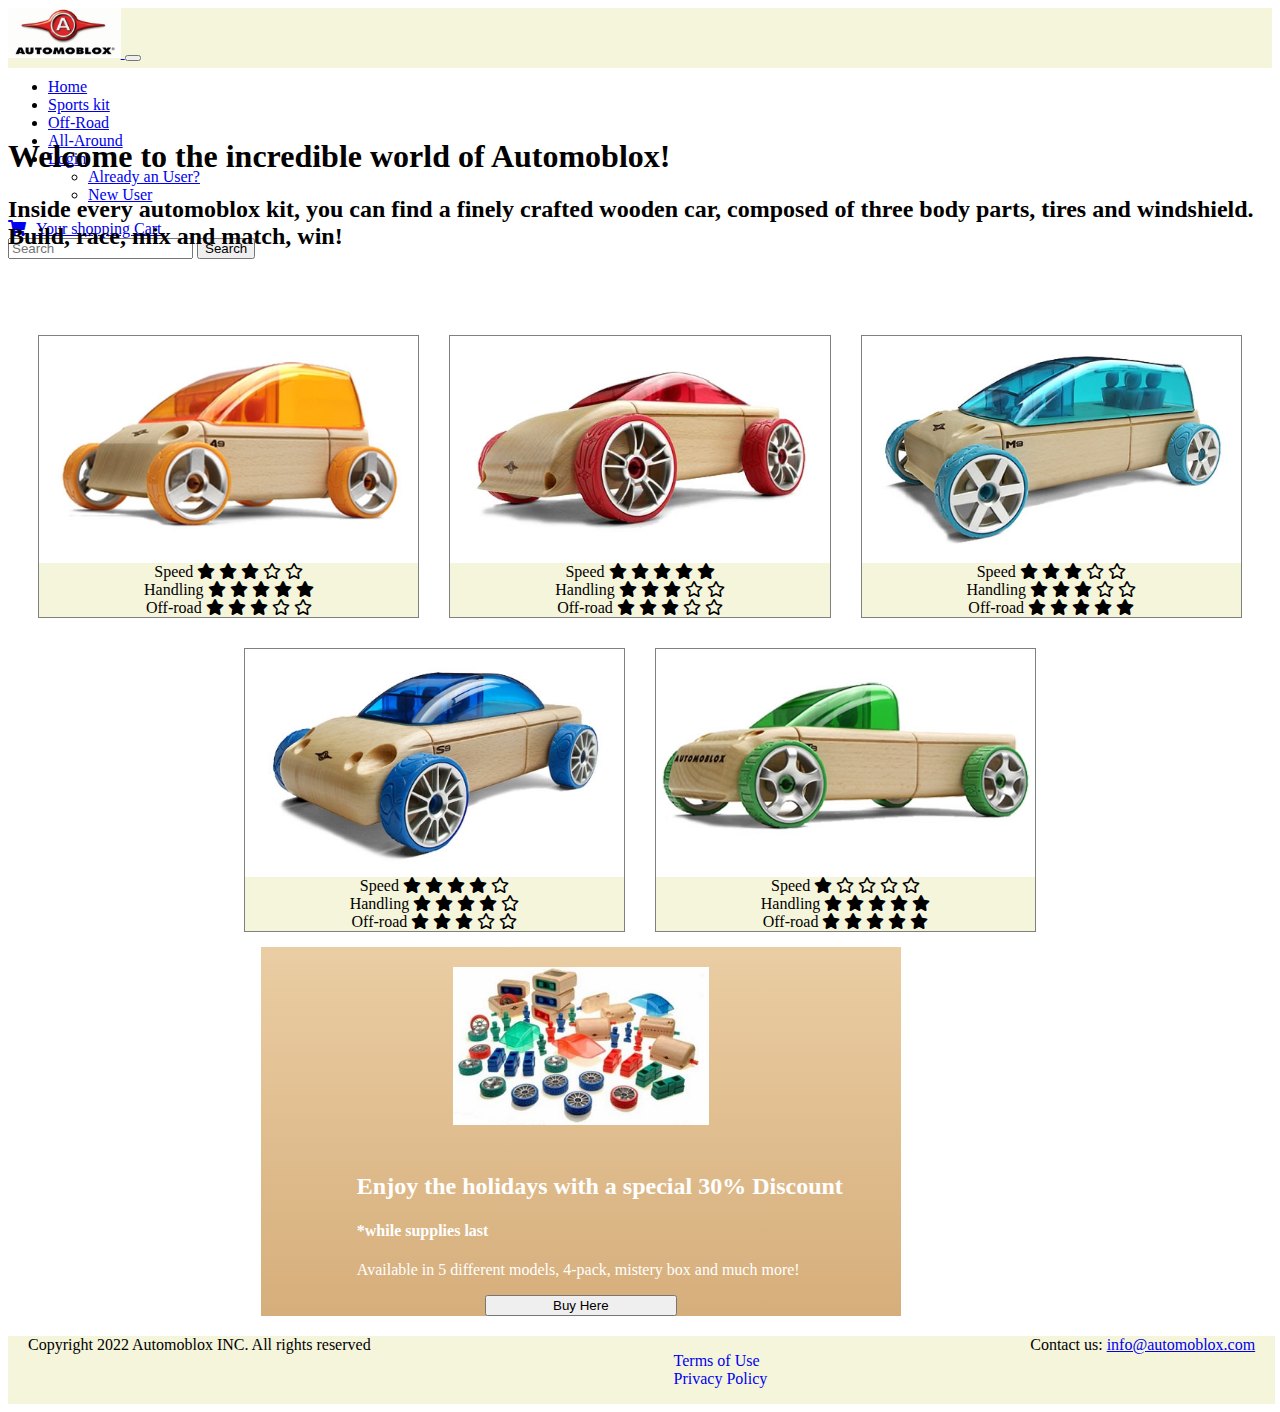
<file: index.html>
<!DOCTYPE html>
<html lang="en">
<head>
    <meta charset="UTF-8">
    <meta http-equiv="X-UA-Compatible" content="IE=edge">
    <meta name="viewport" content="width=device-width, initial-scale=1.0">
    <title>Automoblox Oficial Webpage</title>
    <!--Custom Css-->
    <link rel="stylesheet" href="css/styles.css">
    <!--Bootstrap -->
    <link href="https://cdn.jsdelivr.net/npm/bootstrap@5.2.3/dist/css/bootstrap.min.css" rel="stylesheet" integrity="sha384-rbsA2VBKQhggwzxH7pPCaAqO46MgnOM80zW1RWuH61DGLwZJEdK2Kadq2F9CUG65" crossorigin="anonymous">
    <!--Fontawesome -->
    <link rel="stylesheet" href="https://cdnjs.cloudflare.com/ajax/libs/font-awesome/5.15.1/css/all.min.css">
</head>

<body>
    <!-- Navigation -->
    <nav class="navbar navbar-expand-lg">
        <div class="container-fluid">
          <a class="navbar-brand" href="#">
            <img src="img/automoblox_logo.jpg" alt="Logo" height="50px">
          </a>
          <button class="navbar-toggler" type="button" data-bs-toggle="collapse" data-bs-target="#navbarSupportedContent" aria-controls="navbarSupportedContent" aria-expanded="false" aria-label="Toggle navigation">
            <span class="navbar-toggler-icon"></span>
          </button>
          <div class="collapse navbar-collapse" id="navbarSupportedContent">
            <ul class="navbar-nav me-auto mb-2 mb-lg-0">
              <li class="nav-item">
                <a class="nav-link active" aria-current="page" href="#">Home</a>
              </li>
              <li class="nav-item">
                <a class="nav-link" href="#">Sports kit</a>
              </li>
              <li class="nav-item">
                <a class="nav-link" href="#">Off-Road</a>
              </li>
              <li class="nav-item">
                <a class="nav-link" href="#">All-Around</a>
              </li>
              <li class="nav-item dropdown">
                <a class="nav-link dropdown-toggle" href="#" role="button" data-bs-toggle="dropdown" aria-expanded="false">
                  Login
                </a>
                <ul class="dropdown-menu">
                  <li><a class="dropdown-item" href="#">Already an User?</a></li>
                  <li><a class="dropdown-item" href="#">New User</a></li>
                </ul>
              </li>
            </ul>
            <a href="#" class="d-flex navbar-nav nav-link"><i class="fas fa-shopping-cart"></i>Your shopping Cart</a>
            <form class="d-flex" role="search">
              <input class="form-control me-2 " type="search" placeholder="Search" aria-label="Search">
              <button class="btn btn-outline-success" type="submit">Search</button>
            </form>
          </div>
        </div>
      </nav>

    <!--Intro text-->
    <section class="container intro-text">
      <h1>Welcome to the incredible world of Automoblox!</h1>
      <h2>Inside every automoblox kit, you can find a finely crafted wooden car, composed of three body parts, tires and windshield. Build, race, mix and match, win!</h2>
    </section>
    <!-- Product gallery -->
    <div class="gallery">
    <!-- Product 1 -->
      <div class="gallery-item">
        <img src="/img/a9_large.jpg" alt="">
        <div class="text">
          <span>Speed</span>
          <i class="fas fa-star"></i>
          <i class="fas fa-star"></i>
          <i class="fas fa-star"></i>
          <i class="far fa-star"></i>
          <i class="far fa-star"></i>
        </div>
        <div class="text">
          <span>Handling</span>
          <i class="fas fa-star"></i>
          <i class="fas fa-star"></i>
          <i class="fas fa-star"></i>
          <i class="fas fa-star"></i>
          <i class="fas fa-star"></i>
        </div>
        <div class="text">
          <span>Off-road</span>
          <i class="fas fa-star"></i>
          <i class="fas fa-star"></i>
          <i class="fas fa-star"></i>
          <i class="far fa-star"></i>
          <i class="far fa-star"></i>
        </div>
      </div>
    <!-- Product 2 -->
      <div class="gallery-item">
        <img src="/img/c9_large.jpg" alt="">
        <div class="text">
          <span>Speed</span>
          <i class="fas fa-star"></i>
          <i class="fas fa-star"></i>
          <i class="fas fa-star"></i>
          <i class="fas fa-star"></i>
          <i class="fas fa-star"></i>
        </div>
        <div class="text">
          <span>Handling</span>
          <i class="fas fa-star"></i>
          <i class="fas fa-star"></i>
          <i class="fas fa-star"></i>
          <i class="far fa-star"></i>
          <i class="far fa-star"></i>
        </div>
        <div class="text">
          <span>Off-road</span>
          <i class="fas fa-star"></i>
          <i class="fas fa-star"></i>
          <i class="fas fa-star"></i>
          <i class="far fa-star"></i>
          <i class="far fa-star"></i>
        </div>
      </div>
    <!-- Product 3 -->
      <div class="gallery-item">
        <img src="/img/m9_large.jpg" alt="">
        <div class="text">
          <span>Speed</span>
          <i class="fas fa-star"></i>
          <i class="fas fa-star"></i>
          <i class="fas fa-star"></i>
          <i class="far fa-star"></i>
          <i class="far fa-star"></i>
        </div>
        <div class="text">
          <span>Handling</span>
          <i class="fas fa-star"></i>
          <i class="fas fa-star"></i>
          <i class="fas fa-star"></i>
          <i class="far fa-star"></i>
          <i class="far fa-star"></i>
        </div>
        <div class="text">
          <span>Off-road</span>
          <i class="fas fa-star"></i>
          <i class="fas fa-star"></i>
          <i class="fas fa-star"></i>
          <i class="fas fa-star"></i>
          <i class="fas fa-star"></i>
        </div>
      </div>
    <!-- Product 4 -->
      <div class="gallery-item">
        <img src="/img/s9_large.jpg" alt="">
        <div class="text">
          <span>Speed</span>
          <i class="fas fa-star"></i>
          <i class="fas fa-star"></i>
          <i class="fas fa-star"></i>
          <i class="fas fa-star"></i>
          <i class="far fa-star"></i>
        </div>
        <div class="text">
          <span>Handling</span>
          <i class="fas fa-star"></i>
          <i class="fas fa-star"></i>
          <i class="fas fa-star"></i>
          <i class="fas fa-star"></i>
          <i class="far fa-star"></i>
        </div>
        <div class="text">
          <span>Off-road</span>
          <i class="fas fa-star"></i>
          <i class="fas fa-star"></i>
          <i class="fas fa-star"></i>
          <i class="far fa-star"></i>
          <i class="far fa-star"></i>
        </div>
      </div>
    <!-- Product 5 -->
      <div class="gallery-item">
        <img src="/img/t9_large.jpg" alt="">
        <div class="text">
          <span>Speed</span>
          <i class="fas fa-star"></i>
          <i class="far fa-star"></i>
          <i class="far fa-star"></i>
          <i class="far fa-star"></i>
          <i class="far fa-star"></i>
        </div>
        <div class="text">
          <span>Handling</span>
          <i class="fas fa-star"></i>
          <i class="fas fa-star"></i>
          <i class="fas fa-star"></i>
          <i class="fas fa-star"></i>
          <i class="fas fa-star"></i>
        </div>
        <div class="text">
          <span>Off-road</span>
          <i class="fas fa-star"></i>
          <i class="fas fa-star"></i>
          <i class="fas fa-star"></i>
          <i class="fas fa-star"></i>
          <i class="fas fa-star"></i>
        </div>
      </div>
    </div>
    
    <!-- Banner -->
    <section class="banner">
      <img src="img/Kits-parts.jpg" alt="Automoblox kit consisting of various parts">
      <div class="banner-text">
        <h2>Enjoy the holidays with a special 30% Discount</h2>
        <h4>*while supplies last</h4>
        <p>Available in 5 different models, 4-pack, mistery box and much more!</p>
        <button class="btn btn-success">Buy Here</button>
      </div>
    </section>
    <!-- Footer -->
    <footer>
      <p>Copyright 2022 Automoblox INC. All rights reserved</p>
      <ul>
        <li><a href="#">Terms of Use</a></li>
        <li><a href="#">Privacy Policy</a></li>
      </ul>
      <p class="d-flex">Contact us: <a href="mailto:info@mycompany.com">info@automoblox.com</a></p>
    </footer>
    
      <!-- Scripts -->
    <script src="https://cdn.jsdelivr.net/npm/@popperjs/core@2.11.6/dist/umd/popper.min.js" integrity="sha384-oBqDVmMz9ATKxIep9tiCxS/Z9fNfEXiDAYTujMAeBAsjFuCZSmKbSSUnQlmh/jp3" crossorigin="anonymous"></script>
    <script src="https://cdn.jsdelivr.net/npm/bootstrap@5.2.3/dist/js/bootstrap.min.js" integrity="sha384-cuYeSxntonz0PPNlHhBs68uyIAVpIIOZZ5JqeqvYYIcEL727kskC66kF92t6Xl2V" crossorigin="anonymous"></script>
</body>
</html>
</file>
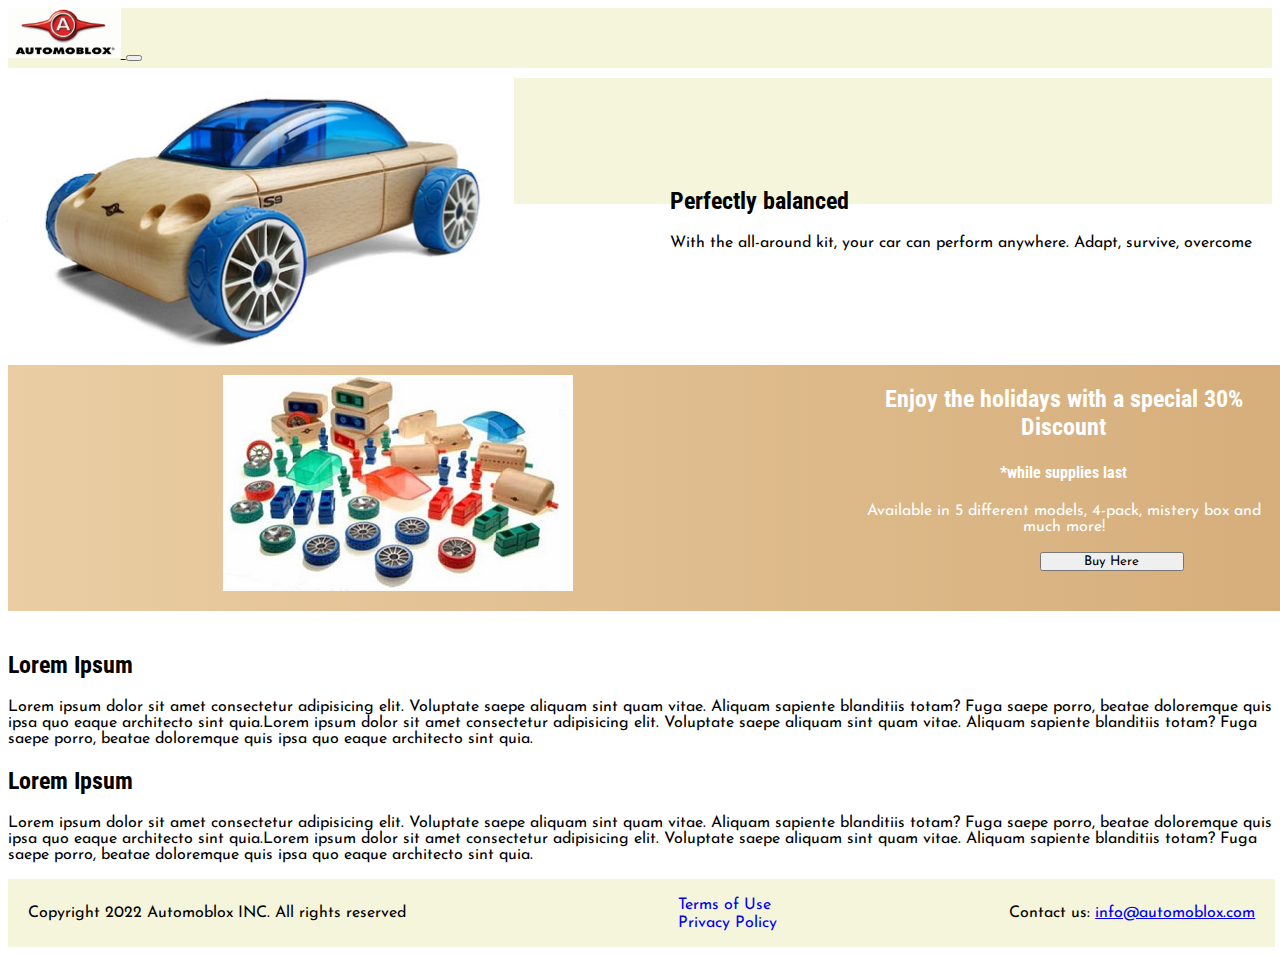
<file: all-around.html>
<!DOCTYPE html>
<html lang="en">
<head>
    <meta charset="UTF-8">
    <meta http-equiv="X-UA-Compatible" content="IE=edge">
    <meta name="viewport" content="width=device-width, initial-scale=1.0">
    <title>Automoblox Oficial Webpage</title>
    <!--Custom Css-->
    <link rel="stylesheet" href="css/styles-secondary.css">
    <!--Bootstrap -->
    <link href="https://cdn.jsdelivr.net/npm/bootstrap@5.2.3/dist/css/bootstrap.min.css" rel="stylesheet" integrity="sha384-rbsA2VBKQhggwzxH7pPCaAqO46MgnOM80zW1RWuH61DGLwZJEdK2Kadq2F9CUG65" crossorigin="anonymous">
    <!--Fontawesome -->
    <link rel="stylesheet" href="https://cdnjs.cloudflare.com/ajax/libs/font-awesome/5.15.1/css/all.min.css">
    <!--Google Fonts -->
    <link rel="preconnect" href="https://fonts.googleapis.com"><link rel="preconnect" href="https://fonts.gstatic.com" crossorigin><link href="https://fonts.googleapis.com/css2?family=Josefin+Sans:wght@500&family=Roboto+Condensed&display=swap" rel="stylesheet">
</head>

<body>
    <!-- Navigation -->
    <nav class="navbar navbar-expand-lg">
        <div class="container-fluid">
          <a class="navbar-brand" href="#">
            <img src="img/automoblox_logo.jpg" alt="Logo">
          </a>
          <button class="navbar-toggler" type="button" data-bs-toggle="collapse" data-bs-target="#navbarSupportedContent" aria-controls="navbarSupportedContent" aria-expanded="false" aria-label="Toggle navigation">
            <span class="navbar-toggler-icon"></span>
          </button>
          <div class="collapse navbar-collapse" id="navbarSupportedContent">
            <ul class="navbar-nav me-auto mb-2 mb-lg-0">
              <li class="nav-item">
                <a class="nav-link active" aria-current="page" href="index.html">Home</a>
              </li>
              <li class="nav-item">
                <a class="nav-link" href="sport.html">Sports kit</a>
              </li>
              <li class="nav-item">
                <a class="nav-link" href="off-road.html">Off-Road</a>
              </li>
              <li class="nav-item">
                <a class="nav-link" href="all-around.html">All-Around</a>
              </li>
              <li class="nav-item dropdown">
                <a class="nav-link dropdown-toggle" href="#" role="button" data-bs-toggle="dropdown" aria-expanded="false">
                  Login
                </a>
                <ul class="dropdown-menu">
                  <li><a class="dropdown-item" href="#">Already an User?</a></li>
                  <li><a class="dropdown-item" href="#">New User</a></li>
                </ul>
              </li>
            </ul>
            <a href="#" class="d-flex navbar-nav nav-link"><i class="fas fa-shopping-cart"></i>Your shopping Cart</a>
            <form class="d-flex" role="search">
              <input class="form-control me-2 " type="search" placeholder="Search" aria-label="Search">
              <button class="btn btn-outline-success" type="submit">Search</button>
            </form>
          </div>
        </div>
      </nav>


      <!-- Above the fold -->
      <div class="above-folder">
        <img src="img/s9_large.jpg" alt="Image">
        <div class="text-container-folder">
          <h2>Perfectly balanced</h2>
          <p>With the all-around kit, your car can perform anywhere. Adapt, survive, overcome</p>
        </div>
      </div>
      
    
    <!-- Banner -->
    <section class="banner">
      <img src="img/Kits-parts.jpg" alt="Automoblox kit consisting of various parts">
      <div class="banner-text">
        <h2>Enjoy the holidays with a special 30% Discount</h2>
        <h4>*while supplies last</h4>
        <p>Available in 5 different models, 4-pack, mistery box and much more!</p>
        <button class="btn btn-success">Buy Here</button>
      </div>
    </section>

    <!-- Text Content -->
    <article>
      <section>
        <h2>Lorem Ipsum</h2>
        <p>Lorem ipsum dolor sit amet consectetur adipisicing elit. Voluptate saepe aliquam sint quam vitae. Aliquam sapiente blanditiis totam? Fuga saepe porro, beatae doloremque quis ipsa quo eaque architecto sint quia.Lorem ipsum dolor sit amet consectetur adipisicing elit. Voluptate saepe aliquam sint quam vitae. Aliquam sapiente blanditiis totam? Fuga saepe porro, beatae doloremque quis ipsa quo eaque architecto sint quia.</p>
      </section>
      <section>
        <h2>Lorem Ipsum</h2>
        <p>Lorem ipsum dolor sit amet consectetur adipisicing elit. Voluptate saepe aliquam sint quam vitae. Aliquam sapiente blanditiis totam? Fuga saepe porro, beatae doloremque quis ipsa quo eaque architecto sint quia.Lorem ipsum dolor sit amet consectetur adipisicing elit. Voluptate saepe aliquam sint quam vitae. Aliquam sapiente blanditiis totam? Fuga saepe porro, beatae doloremque quis ipsa quo eaque architecto sint quia.</p>
      </section>
    </article>
    <!-- Footer -->
    <footer>
      <p>Copyright 2022 Automoblox INC. All rights reserved</p>
      <ul>
        <li><a href="#">Terms of Use</a></li>
        <li><a href="#">Privacy Policy</a></li>
      </ul>
      <p class="d-flex">Contact us: <a href="mailto:info@mycompany.com">info@automoblox.com</a></p>
    </footer>
    
      <!-- Scripts -->
    <script src="https://cdn.jsdelivr.net/npm/@popperjs/core@2.11.6/dist/umd/popper.min.js" integrity="sha384-oBqDVmMz9ATKxIep9tiCxS/Z9fNfEXiDAYTujMAeBAsjFuCZSmKbSSUnQlmh/jp3" crossorigin="anonymous"></script>
    <script src="https://cdn.jsdelivr.net/npm/bootstrap@5.2.3/dist/js/bootstrap.min.js" integrity="sha384-cuYeSxntonz0PPNlHhBs68uyIAVpIIOZZ5JqeqvYYIcEL727kskC66kF92t6Xl2V" crossorigin="anonymous"></script>
</body>
</html>
</file>
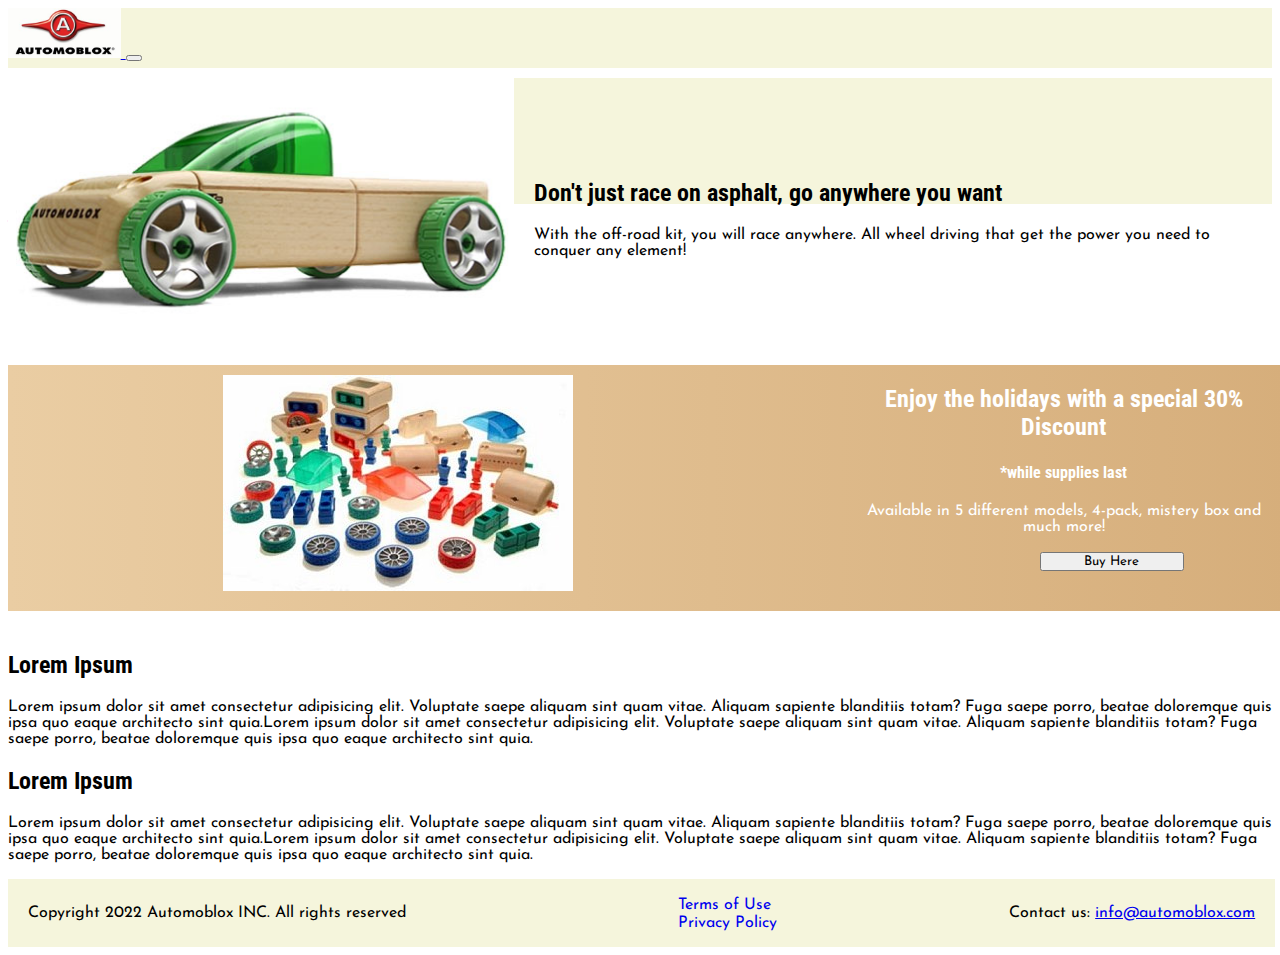
<file: off-road.html>
<!DOCTYPE html>
<html lang="en">
<head>
    <meta charset="UTF-8">
    <meta http-equiv="X-UA-Compatible" content="IE=edge">
    <meta name="viewport" content="width=device-width, initial-scale=1.0">
    <title>Automoblox Oficial Webpage</title>
    <!--Custom Css-->
    <link rel="stylesheet" href="css/styles-secondary.css">
    <!--Bootstrap -->
    <link href="https://cdn.jsdelivr.net/npm/bootstrap@5.2.3/dist/css/bootstrap.min.css" rel="stylesheet" integrity="sha384-rbsA2VBKQhggwzxH7pPCaAqO46MgnOM80zW1RWuH61DGLwZJEdK2Kadq2F9CUG65" crossorigin="anonymous">
    <!--Fontawesome -->
    <link rel="stylesheet" href="https://cdnjs.cloudflare.com/ajax/libs/font-awesome/5.15.1/css/all.min.css">
    <!--Google Fonts -->
    <link rel="preconnect" href="https://fonts.googleapis.com"><link rel="preconnect" href="https://fonts.gstatic.com" crossorigin><link href="https://fonts.googleapis.com/css2?family=Josefin+Sans:wght@500&family=Roboto+Condensed&display=swap" rel="stylesheet">
</head>

<body>
    <!-- Navigation -->
    <nav class="navbar navbar-expand-lg">
        <div class="container-fluid">
          <a class="navbar-brand" href="#">
            <img src="img/automoblox_logo.jpg" alt="Logo">
          </a>
          <button class="navbar-toggler" type="button" data-bs-toggle="collapse" data-bs-target="#navbarSupportedContent" aria-controls="navbarSupportedContent" aria-expanded="false" aria-label="Toggle navigation">
            <span class="navbar-toggler-icon"></span>
          </button>
          <div class="collapse navbar-collapse" id="navbarSupportedContent">
            <ul class="navbar-nav me-auto mb-2 mb-lg-0">
              <li class="nav-item">
                <a class="nav-link active" aria-current="page" href="index.html">Home</a>
              </li>
              <li class="nav-item">
                <a class="nav-link" href="sport.html">Sports kit</a>
              </li>
              <li class="nav-item">
                <a class="nav-link" href="off-road.html">Off-Road</a>
              </li>
              <li class="nav-item">
                <a class="nav-link" href="all-around.html">All-Around</a>
              </li>
              <li class="nav-item dropdown">
                <a class="nav-link dropdown-toggle" href="#" role="button" data-bs-toggle="dropdown" aria-expanded="false">
                  Login
                </a>
                <ul class="dropdown-menu">
                  <li><a class="dropdown-item" href="#">Already an User?</a></li>
                  <li><a class="dropdown-item" href="#">New User</a></li>
                </ul>
              </li>
            </ul>
            <a href="#" class="d-flex navbar-nav nav-link"><i class="fas fa-shopping-cart"></i>Your shopping Cart</a>
            <form class="d-flex" role="search">
              <input class="form-control me-2 " type="search" placeholder="Search" aria-label="Search">
              <button class="btn btn-outline-success" type="submit">Search</button>
            </form>
          </div>
        </div>
      </nav>


      <!-- Above the fold -->
      <div class="above-folder">
        <img src="img/t9_large.jpg" alt="Image">
        <div class="text-container-folder">
          <h2>Don't just race on asphalt, go anywhere you want</h2>
          <p>With the off-road kit, you will race anywhere. All wheel driving that get the power you need to conquer any element! </p>
        </div>
      </div>
      
    
    <!-- Banner -->
    <section class="banner">
      <img src="img/Kits-parts.jpg" alt="Automoblox kit consisting of various parts">
      <div class="banner-text">
        <h2>Enjoy the holidays with a special 30% Discount</h2>
        <h4>*while supplies last</h4>
        <p>Available in 5 different models, 4-pack, mistery box and much more!</p>
        <button class="btn btn-success">Buy Here</button>
      </div>
    </section>

    <!-- Text Content -->
    <article>
      <section>
        <h2>Lorem Ipsum</h2>
        <p>Lorem ipsum dolor sit amet consectetur adipisicing elit. Voluptate saepe aliquam sint quam vitae. Aliquam sapiente blanditiis totam? Fuga saepe porro, beatae doloremque quis ipsa quo eaque architecto sint quia.Lorem ipsum dolor sit amet consectetur adipisicing elit. Voluptate saepe aliquam sint quam vitae. Aliquam sapiente blanditiis totam? Fuga saepe porro, beatae doloremque quis ipsa quo eaque architecto sint quia.</p>
      </section>
      <section>
        <h2>Lorem Ipsum</h2>
        <p>Lorem ipsum dolor sit amet consectetur adipisicing elit. Voluptate saepe aliquam sint quam vitae. Aliquam sapiente blanditiis totam? Fuga saepe porro, beatae doloremque quis ipsa quo eaque architecto sint quia.Lorem ipsum dolor sit amet consectetur adipisicing elit. Voluptate saepe aliquam sint quam vitae. Aliquam sapiente blanditiis totam? Fuga saepe porro, beatae doloremque quis ipsa quo eaque architecto sint quia.</p>
      </section>
    </article>
    <!-- Footer -->
    <footer>
      <p>Copyright 2022 Automoblox INC. All rights reserved</p>
      <ul>
        <li><a href="#">Terms of Use</a></li>
        <li><a href="#">Privacy Policy</a></li>
      </ul>
      <p class="d-flex">Contact us: <a href="mailto:info@mycompany.com">info@automoblox.com</a></p>
    </footer>
    
      <!-- Scripts -->
    <script src="https://cdn.jsdelivr.net/npm/@popperjs/core@2.11.6/dist/umd/popper.min.js" integrity="sha384-oBqDVmMz9ATKxIep9tiCxS/Z9fNfEXiDAYTujMAeBAsjFuCZSmKbSSUnQlmh/jp3" crossorigin="anonymous"></script>
    <script src="https://cdn.jsdelivr.net/npm/bootstrap@5.2.3/dist/js/bootstrap.min.js" integrity="sha384-cuYeSxntonz0PPNlHhBs68uyIAVpIIOZZ5JqeqvYYIcEL727kskC66kF92t6Xl2V" crossorigin="anonymous"></script>
</body>
</html>
</file>
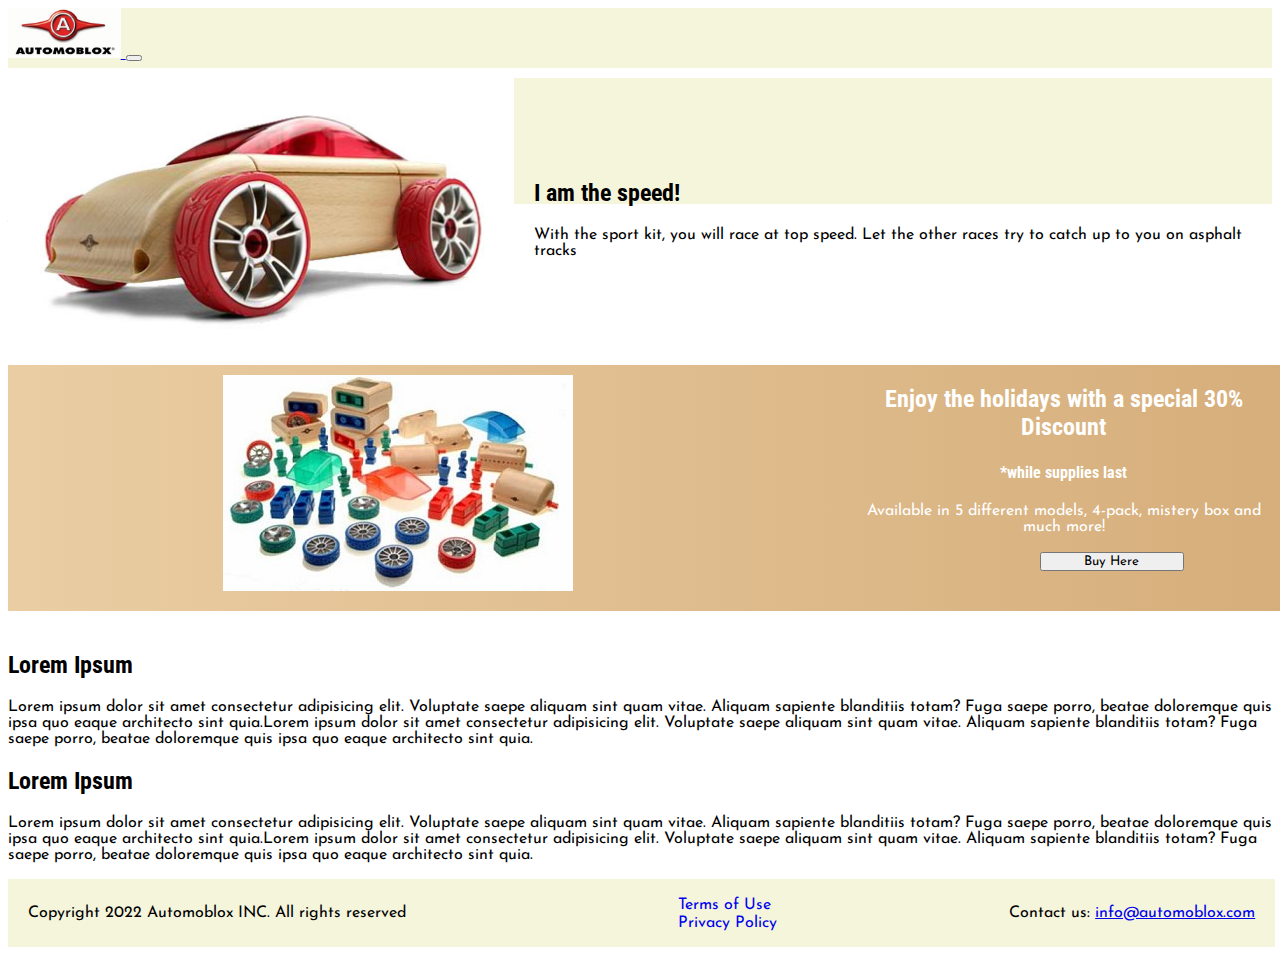
<file: sport.html>
<!DOCTYPE html>
<html lang="en">
<head>
    <meta charset="UTF-8">
    <meta http-equiv="X-UA-Compatible" content="IE=edge">
    <meta name="viewport" content="width=device-width, initial-scale=1.0">
    <title>Automoblox Oficial Webpage</title>
    <!--Custom Css-->
    <link rel="stylesheet" href="css/styles-secondary.css">
    <!--Bootstrap -->
    <link href="https://cdn.jsdelivr.net/npm/bootstrap@5.2.3/dist/css/bootstrap.min.css" rel="stylesheet" integrity="sha384-rbsA2VBKQhggwzxH7pPCaAqO46MgnOM80zW1RWuH61DGLwZJEdK2Kadq2F9CUG65" crossorigin="anonymous">
    <!--Fontawesome -->
    <link rel="stylesheet" href="https://cdnjs.cloudflare.com/ajax/libs/font-awesome/5.15.1/css/all.min.css">
    <!--Google Fonts -->
    <link rel="preconnect" href="https://fonts.googleapis.com"><link rel="preconnect" href="https://fonts.gstatic.com" crossorigin><link href="https://fonts.googleapis.com/css2?family=Josefin+Sans:wght@500&family=Roboto+Condensed&display=swap" rel="stylesheet">
</head>

<body>
    <!-- Navigation -->
    <nav class="navbar navbar-expand-lg">
        <div class="container-fluid">
          <a class="navbar-brand" href="#">
            <img src="img/automoblox_logo.jpg" alt="Logo">
          </a>
          <button class="navbar-toggler" type="button" data-bs-toggle="collapse" data-bs-target="#navbarSupportedContent" aria-controls="navbarSupportedContent" aria-expanded="false" aria-label="Toggle navigation">
            <span class="navbar-toggler-icon"></span>
          </button>
          <div class="collapse navbar-collapse" id="navbarSupportedContent">
            <ul class="navbar-nav me-auto mb-2 mb-lg-0">
              <li class="nav-item">
                <a class="nav-link active" aria-current="page" href="index.html">Home</a>
              </li>
              <li class="nav-item">
                <a class="nav-link" href="sport.html">Sports kit</a>
              </li>
              <li class="nav-item">
                <a class="nav-link" href="off-road.html">Off-Road</a>
              </li>
              <li class="nav-item">
                <a class="nav-link" href="all-around.html">All-Around</a>
              </li>
              <li class="nav-item dropdown">
                <a class="nav-link dropdown-toggle" href="#" role="button" data-bs-toggle="dropdown" aria-expanded="false">
                  Login
                </a>
                <ul class="dropdown-menu">
                  <li><a class="dropdown-item" href="#">Already an User?</a></li>
                  <li><a class="dropdown-item" href="#">New User</a></li>
                </ul>
              </li>
            </ul>
            <a href="#" class="d-flex navbar-nav nav-link"><i class="fas fa-shopping-cart"></i>Your shopping Cart</a>
            <form class="d-flex" role="search">
              <input class="form-control me-2 " type="search" placeholder="Search" aria-label="Search">
              <button class="btn btn-outline-success" type="submit">Search</button>
            </form>
          </div>
        </div>
      </nav>


      <!-- Above the fold -->
      <div class="above-folder">
        <img src="img/c9_large.jpg" alt="Image">
        <div class="text-container-folder">
          <h2>I am the speed!</h2>
          <p>With the sport kit, you will race at top speed. Let the other races try to catch up to you on asphalt tracks</p>
        </div>
      </div>
      
    
    <!-- Banner -->
    <section class="banner">
      <img src="img/Kits-parts.jpg" alt="Automoblox kit consisting of various parts">
      <div class="banner-text">
        <h2>Enjoy the holidays with a special 30% Discount</h2>
        <h4>*while supplies last</h4>
        <p>Available in 5 different models, 4-pack, mistery box and much more!</p>
        <button class="btn btn-success">Buy Here</button>
      </div>
    </section>

    <!-- Text Content -->
    <article>
      <section>
        <h2>Lorem Ipsum</h2>
        <p>Lorem ipsum dolor sit amet consectetur adipisicing elit. Voluptate saepe aliquam sint quam vitae. Aliquam sapiente blanditiis totam? Fuga saepe porro, beatae doloremque quis ipsa quo eaque architecto sint quia.Lorem ipsum dolor sit amet consectetur adipisicing elit. Voluptate saepe aliquam sint quam vitae. Aliquam sapiente blanditiis totam? Fuga saepe porro, beatae doloremque quis ipsa quo eaque architecto sint quia.</p>
      </section>
      <section>
        <h2>Lorem Ipsum</h2>
        <p>Lorem ipsum dolor sit amet consectetur adipisicing elit. Voluptate saepe aliquam sint quam vitae. Aliquam sapiente blanditiis totam? Fuga saepe porro, beatae doloremque quis ipsa quo eaque architecto sint quia.Lorem ipsum dolor sit amet consectetur adipisicing elit. Voluptate saepe aliquam sint quam vitae. Aliquam sapiente blanditiis totam? Fuga saepe porro, beatae doloremque quis ipsa quo eaque architecto sint quia.</p>
      </section>
    </article>
    <!-- Footer -->
    <footer>
      <p>Copyright 2022 Automoblox INC. All rights reserved</p>
      <ul>
        <li><a href="#">Terms of Use</a></li>
        <li><a href="#">Privacy Policy</a></li>
      </ul>
      <p class="d-flex">Contact us: <a href="mailto:info@mycompany.com">info@automoblox.com</a></p>
    </footer>
    
      <!-- Scripts -->
    <script src="https://cdn.jsdelivr.net/npm/@popperjs/core@2.11.6/dist/umd/popper.min.js" integrity="sha384-oBqDVmMz9ATKxIep9tiCxS/Z9fNfEXiDAYTujMAeBAsjFuCZSmKbSSUnQlmh/jp3" crossorigin="anonymous"></script>
    <script src="https://cdn.jsdelivr.net/npm/bootstrap@5.2.3/dist/js/bootstrap.min.js" integrity="sha384-cuYeSxntonz0PPNlHhBs68uyIAVpIIOZZ5JqeqvYYIcEL727kskC66kF92t6Xl2V" crossorigin="anonymous"></script>
</body>
</html>
</file>
<file: css/styles.css>
/* NavBar */
.navbar{
    background-color: beige;
    max-height: 60px;
}
.navbar i{
    margin-right: 10px;
}
/* Intro Text */
.intro-text{
    margin: 70px 0px;
}
/* Product Gallery */
.gallery {
    display: flex;
    flex-wrap: wrap;
    justify-content: center;
  }
  
  .text{
    background-color: beige;
}
  .gallery-item {
    width: 30%;
    text-align: center;
    border: 0.5px solid gray;
    margin: 15px;
  }
  
  .gallery-item img {
    width: 100%;
  }
  
  /* Banner */
  .banner {
    width: 50vw;
    margin-left: 20%;
    background: linear-gradient(to bottom, #eacda3, #d6ae7b);
    margin-bottom: 20px;
  }

  .banner img{
    margin-left: 30%;
    margin-top: 20px;
    margin-bottom: 25px;
    width: 40%;
  }

  .banner h2, .banner h4, .banner p{
    margin-left: 15%;
    color: white;
  }
  .banner button{
    margin-left: 35%;
    width: 30%
  }
  /* Footer */
  footer{
    background-color: beige;
    display: flex;
    width: 99vw;
    justify-content: space-between;
  }
  footer p{
    margin: 0 20px;
  }

  footer li a{
    text-decoration: none;
  }

  footer ul{
    list-style: none;
  }
  @media only screen and (max-width: 992px) {
    .gallery-item{
    width: 45%;
    }
  }

  @media only screen and (max-width: 600px) {
    .gallery-item{
    width: 80%;
    }
  }
</file>
<file: css/styles-secondary.css>
/* Fonts*/
h1, h2, h3, h4{
  font-family: 'Roboto Condensed', sans-serif;
}
p, a, button{
  font-family: 'Josefin Sans', sans-serif;
}
/* NavBar */
.navbar, .nav-item , .nav-link{
    background-color: beige;
    max-height: 60px;
}
nav img{
  height: 50px;
}
/* Above the fold */
.above-folder {
  display: flex;
  align-items: center;
  justify-content: space-between;
}

.text-container-folder {
  margin: 0 20px;
}

.above-folder img {
  width: 40%;
  height: auto;
  object-fit: cover;
  object-position: center;
}

@media (max-width: 600px) {
  .container {
    flex-direction: column;
    align-items: center;
  }

  img {
    width: 80%;
    margin-bottom: 20px;
  }
}

  /* Banner */
  .banner {
    width: 100vw;
    background: linear-gradient(to right, #eacda3, #d6ae7b);
    margin-bottom: 40px;
    display: flex;
    flex-wrap: wrap;
  }

  .banner img {
    display: block;
    margin: 0 auto;
    height: 80%;
    margin-top: 10px;
  }
  
  .banner-text {
    text-align: center;
    margin-right: 20px;
  }
  

  .banner h2, .banner h4, .banner p{
    margin-left: 15%;
    color: white;
  }
  .banner button{
    margin-left: 35%;
    width: 30%;
    margin-bottom: 40px;
  }



  /* Footer */
  footer{
    background-color: beige;
    display: flex;
    width: 99vw;
    justify-content: space-between;
    align-items: center;
  }
  footer p{
    margin: 0 20px;
  }

  footer li a{
    text-decoration: none;
  }

  footer ul{
    list-style: none;
  }
  @media only screen and (max-width: 992px) {
    .gallery-item{
    width: 45%;
    }
  }

  @media only screen and (max-width: 600px) {
    .gallery-item{
    width: 80%;
    }
    .banner img{
      max-height: 70%;
      justify-content: center;
      align-items: center;
    }

  }
</file>
